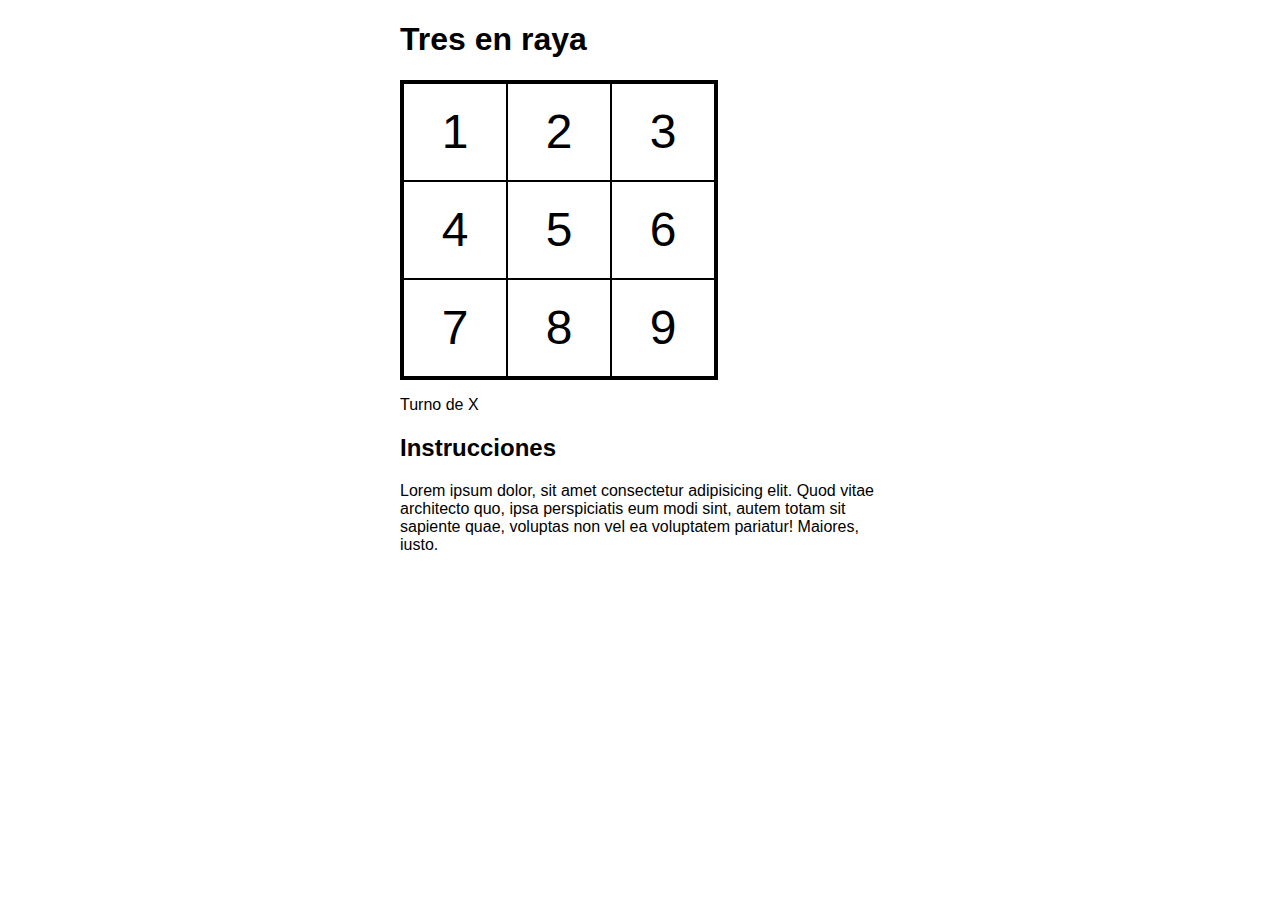
<file: index.html>
<!DOCTYPE html>
<html lang="en">
<head>
    <meta charset="UTF-8">
    <meta name="viewport" content="width=device-width, initial-scale=1.0">
    <title>Tres en raya</title>
    <link rel="stylesheet" href="style.css">
</head>
<body>
    <header>
        <nav></nav>
    </header>

    <h1>Tres en raya</h1>
    <table id="tablero" class="tablero">
        <tr>
            <td id="casilla-1" class="casilla">1</td>
            <td id="casilla-2" class="casilla">2</td>
            <td id="casilla-3" class="casilla">3</td>
        </tr>
        <tr>
            <td id="casilla-4" class="casilla">4</td>
            <td id="casilla-5" class="casilla">5</td>
            <td id="casilla-6" class="casilla">6</td>
        </tr>
        <tr>
            <td id="casilla-7" class="casilla">7</td>
            <td id="casilla-8" class="casilla">8</td>
            <td id="casilla-9" class="casilla">9</td>
        </tr>
    </table>

    <p id="turno"></p>
    <p id = "mensajes"></p>


    <p id="mensajes"></p>


    <h2>Instrucciones</h2>
    <p>Lorem ipsum dolor, sit amet consectetur adipisicing elit. Quod vitae architecto quo, ipsa perspiciatis eum modi sint, autem totam sit sapiente quae, voluptas non vel ea voluptatem pariatur! Maiores, iusto.</p>

    <script src="app.js" defer></script>
</body>
</html>
</file>
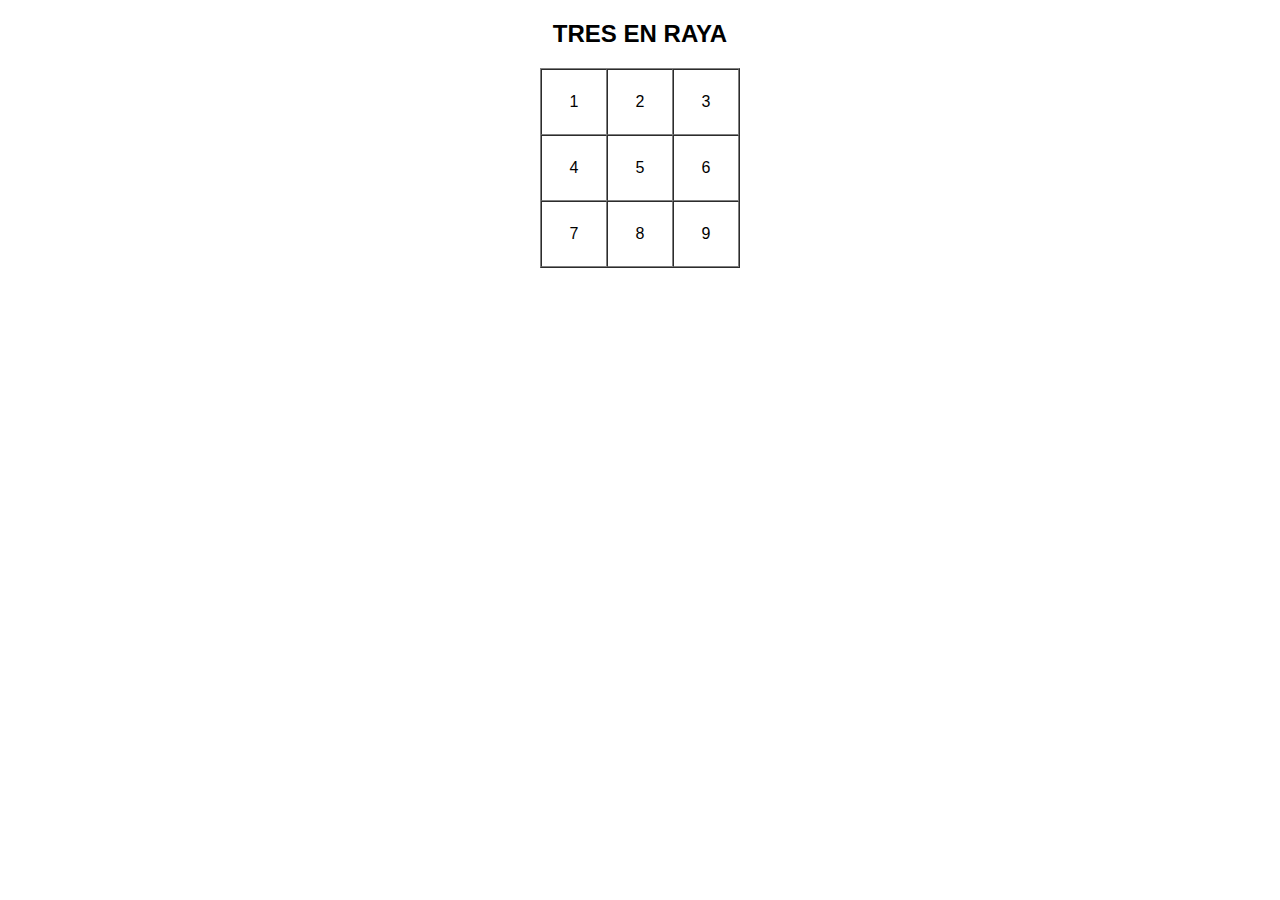
<file: 3enraya.html>
<!DOCTYPE html>
<html lang="en">
<head>
    <meta charset="UTF-8">
    <meta name="viewport" content="width=device-width, initial-scale=1.0">
    <title>3 EN RAYA</title>
    <style>
        html{
            font-family: Arial, Helvetica, sans-serif;
        }
        h2{
            text-align: center;

        }
        .casilla {
            text-align: center;
        }
        .casilla:hover {
            background-color: lightgreen;
        }
    </style>
</head>
<body>
    <h2>TRES EN RAYA</h2>
    <table id="tablero" class="tablero" border="solid 2px" cellspacing="0" height="200px" width="200px" align="center">
        <tr>
            <td id="casilla-1" class="casilla">1</td>
            <td id="casilla-2" class="casilla">2</td>
            <td id="casilla-3" class="casilla">3</td>
        </tr>
        <tr>
            <td id="casilla-4" class="casilla">4</td>
            <td id="casilla-5" class="casilla">5</td>
            <td id="casilla-6" class="casilla">6</td>
        </tr>
        <tr>
            <td id="casilla-7" class="casilla">7</td>
            <td id="casilla-8" class="casilla">8</td>
            <td id="casilla-9" class="casilla">9</td>
        </tr>
    </table>
    <script src="3enraya.js" defer></script>
</body>
</html>
</file>
<file: style.css>
/* Código CSS para el body */
body {
    max-width: 480px;
    margin: auto;
    font-family: Verdana, Geneva, Tahoma, sans-serif;
}

/* Código CSS para el tablero */
.tablero {
    border: solid;
    min-height: 300px;
    border-spacing: 0;
    font-size: 36pt;
}

/* Código CSS para las casillas del tablero */
.casilla {
    border: solid 1px;
    min-width: 100px;
    min-height: 100px;
    text-align: center;
}

/* Código CSS para el hover de las casillas */
.casilla:hover {
    background-color: #f0e68c;
    cursor: pointer;
}
</file>
